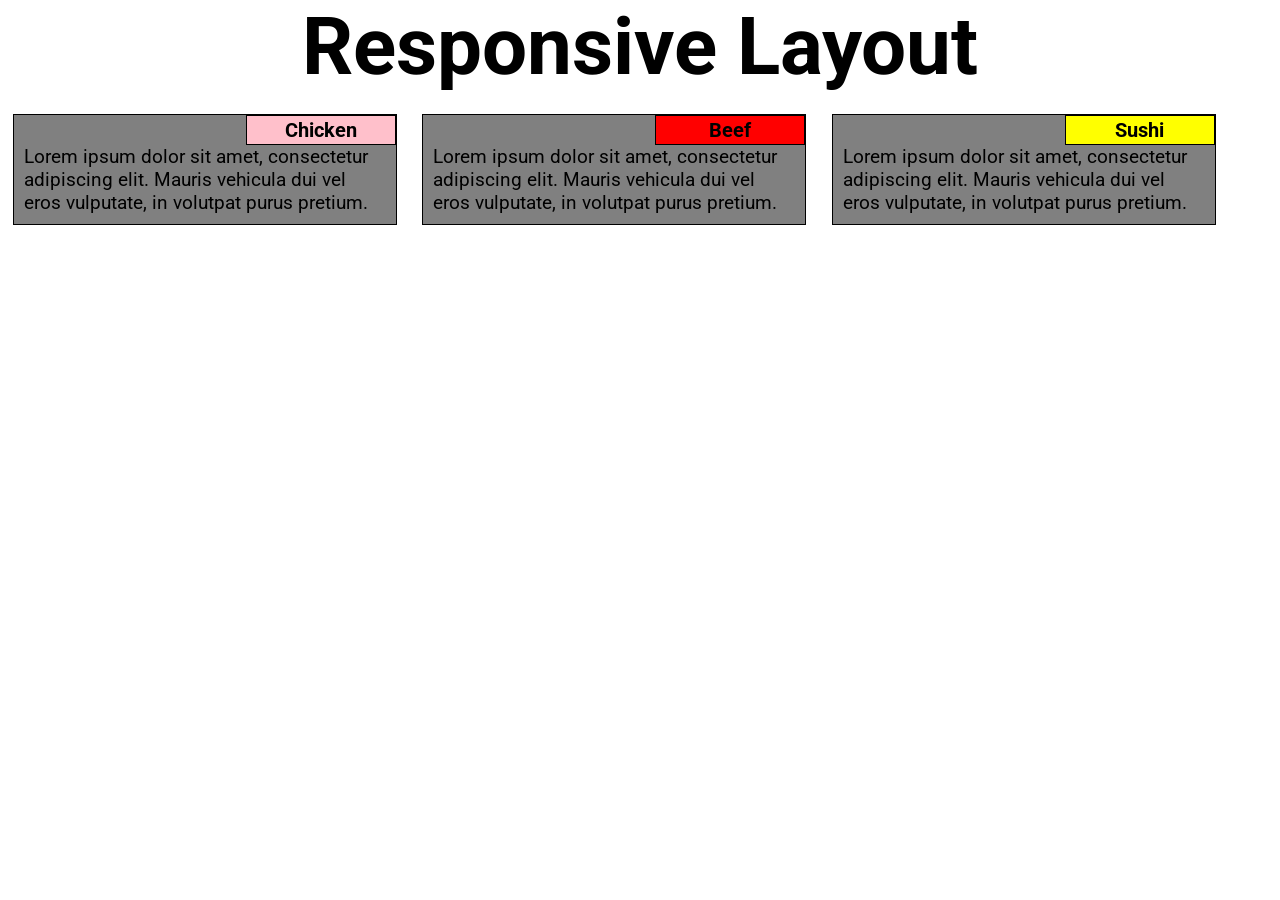
<file: index.html>
<!DOCTYPE html>
<html lang="en">
  <head>
    <meta charset="UTF-8" />
    <meta name="viewport" content="width=device-width, initial-scale=1.0" />
    <title>Responsive Page</title>
    <link rel="stylesheet" href="./css/styles.css" />
  </head>
  <body>
    <header>
      <h1>Responsive Layout</h1>
    </header>

    <section class="section" id="chicken">
      <div class="title1">Chicken</div>
      <p>
        Lorem ipsum dolor sit amet, consectetur adipiscing elit. Mauris vehicula
        dui vel eros vulputate, in volutpat purus pretium.
      </p>
    </section>

    <section class="section" id="beef">
      <div class="title2">Beef</div>
      <p>
        Lorem ipsum dolor sit amet, consectetur adipiscing elit. Mauris vehicula
        dui vel eros vulputate, in volutpat purus pretium.
      </p>
    </section>

    <section class="section" id="sushi">
      <div class="title3">Sushi</div>
      <p>
        Lorem ipsum dolor sit amet, consectetur adipiscing elit. Mauris vehicula
        dui vel eros vulputate, in volutpat purus pretium.
      </p>
    </section>
  </body>
</html>
</file>
<file: css/styles.css>
/* Import Google Font */
@import url("https://fonts.googleapis.com/css2?family=Roboto:wght@400;700&display=swap");

/* Base Styles */
* {
  margin: 0;
  padding: 0;
  box-sizing: border-box;
}

body {
  font-family: "Roboto", sans-serif; /* Apply custom font */
}

h1 {
  font-size: 5em; /* Increased from 3em */
  text-align: center;
  margin-bottom: 20px;
}

/* Section Styles */
.section {
  position: relative;
  width: 32%;
  margin: 0 1% 20px;
  padding: 10px;
  border: 1px solid black;
  box-sizing: border-box;
  background-color: grey;
}

.section .title1 {
  position: absolute;
  top: 0px;
  right: 0px;
  background-color: pink;
  padding: 2px;
  border: 1px solid black;
  font-weight: bold;
  font-size: 1.25em; /* Increased by 25% */
  width: 150px;
  text-align: center;
}

.section .title2 {
  position: absolute;
  top: 0px;
  right: 0px;
  background-color: red;
  padding: 2px;
  border: 1px solid black;
  font-weight: bold;
  font-size: 1.25em; /* Increased by 25% */
  width: 150px;
  text-align: center;
}

.section .title3 {
  position: absolute;
  top: 0px;
  right: 0px;
  background-color: yellow;
  padding: 2px;
  border: 1px solid black;
  font-weight: bold;
  font-size: 1.25em; /* Increased by 25% */
  text-align: center;
  width: 150px;
}

p {
  font-size: 1.2em; /* Optional: Adjust the size of the paragraph text */
  margin-top: 40px;
}

/* Desktop Layout (992px and above) */
@media (min-width: 992px) {
  .section {
    width: 30%;
    float: left;
  }

  .section p {
    margin-top: 20px;
  }
}

/* Tablet Layout (768px to 991px) */
@media (max-width: 991px) and (min-width: 768px) {
  .section {
    width: 46%; /* Chicken and Beef sections take up 48% width */
    float: left;
    margin: 2%; /* Add space between sections */
  }

  .section:nth-child(4) {
    width: 96%; /* Sushi section takes up full width */
    clear: both; /* Make sure it's placed below the first two sections */
    margin: 2%; /* Add margin space above the third section */
  }
}

/* Mobile Layout (767px and below) */
@media (max-width: 767px) {
  .section {
    width: 96%;
    margin: 2%;
  }
}
</file>
